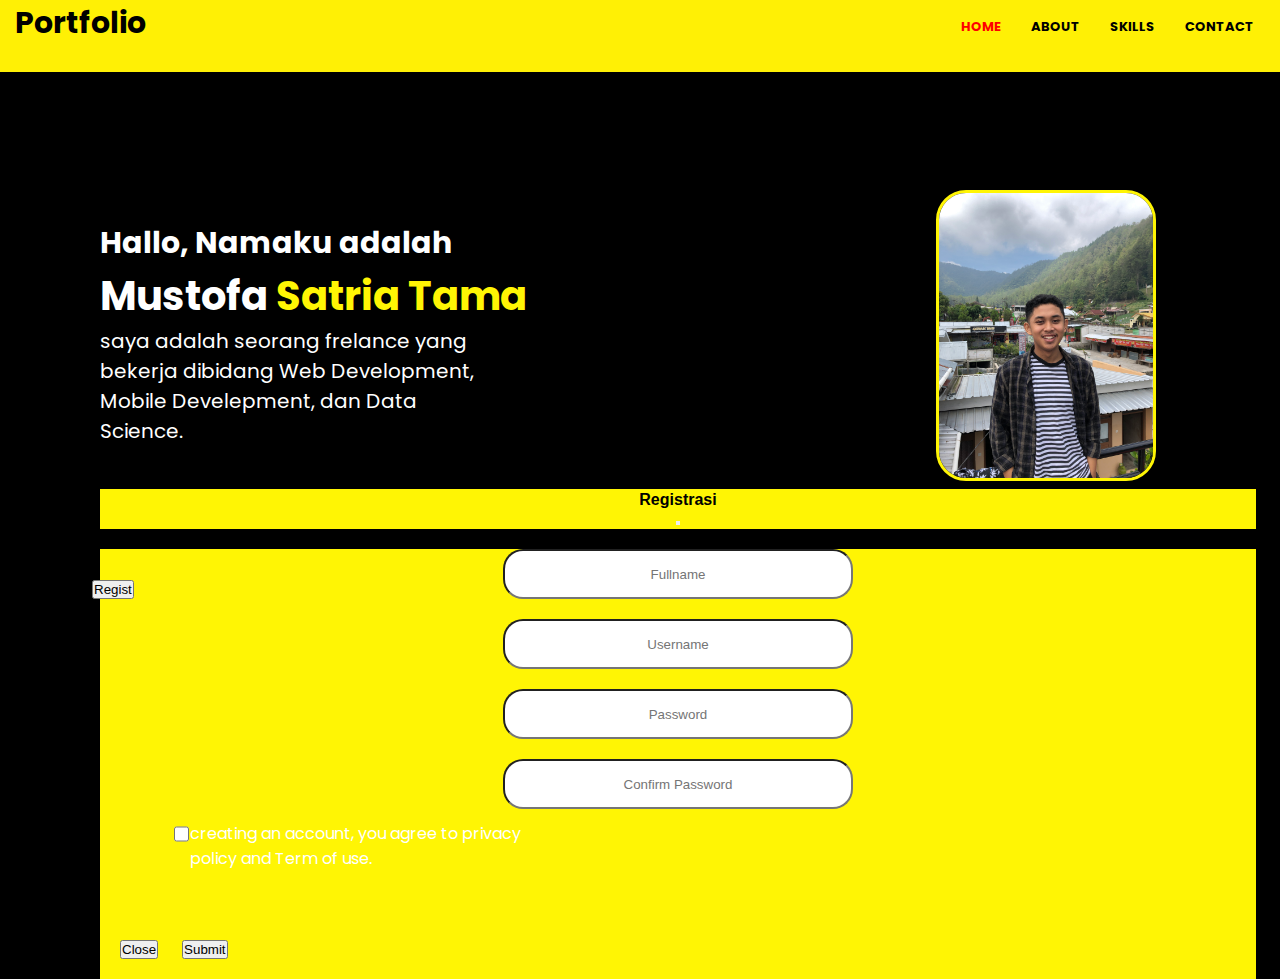
<file: index.html>
<!DOCTYPE html>
<html lang="en">
  <head>
    <meta charset="UTF-8" />
    <meta http-equiv="X-UA-Compatible" content="IE=edge" />
    <meta name="viewport" content="width=device-width, initial-scale=1.0" />
    <link rel="stylesheet" href="https://cdnjs.cloudflare.com/ajax/libs/animate.css/4.1.1/animate.min.css" />
    <link href="https://cdn.jsdelivr.net/npm/bootstrap@5.0.2/dist/css/bootstrap.min.css" rel="stylesheet" integrity="sha384-EVSTQN3/azprG1Anm3QDgpJLIm9Nao0Yz1ztcQTwFspd3yD65VohhpuuCOmLASjC" crossorigin="anonymous" />
    <link rel="stylesheet" href="style.css" />
    <link rel="stylesheet" href="form.css">
    <title>Mustofa Satria Tama Portofolio</title>
  </head>
  <body>
    <!-- Navbar -->
    <nav>
        <i class="fas fa-bars"></i>
      </label>
      <label class="logo">Portfolio</span></label>
      <ul>
        <li><a class="active" href="#">Home</a></li>
        <li><a href="about.html">About</a></li>
        <li><a href="skills.html">Skills</a></li>
        <li><a href="contact.html">Contact</a></li>
      </ul>
    </nav>
    <!-- Navbar end -->
    <br><br><br><br><br><br>
    <!-- home -->
    <section id="home">
        <div class="hello">Hallo, Namaku adalah</div>
        <div class="nama">Mustofa <span class="animate__animated animate__headShake animate__infinite animate__slow">Satria Tama</span></div>
        <div class="tentang">saya adalah seorang frelance yang bekerja dibidang Web Development, Mobile Develepment, dan Data Science. </div>
        <div class="gambar"><img src="/foto/satria.JPG" alt=""></div>
        <!-- buat popup modal -->
        <div class="login"><button type="button"  class="btn btn-primary"  data-bs-toggle="modal" data-bs-toggle="tooltip" title="Pencet dong!" data-bs-target="#myModal">Regist</button></div>

        <div class="modal fade" id="myModal">
          <div class="modal-dialog modal-md modal-dialog-centered">
            <div class="modal-content"  >
              <!-- Modal Header -->
              <div class="modal-header">
                <h4 class="modal-title"> Registrasi</h4>
                <button type="button" class="btn-close" data-bs-dismiss="modal"></button>
              </div>
        
              <!-- Modal body --> 
              <div class="modal-body" id="dalemmodal">
                <div id="form"><form action="#" method="post">
                  <input id="fn" type="text" name="fullName" placeholder="Fullname">
                  <input id="un" type="text" name="Username" placeholder="Username" />
                  <input id="pw" type="password" name="password" placeholder="Password" />
                  <input id="cpw" type="password" name="confirmPassword" placeholder="Confirm Password" />

                  <input type="checkbox" id="confirm" ><div id="penjelasanconfirm">creating an account, you agree to privacy policy and Term of use.</div>
                  <button type="button" class="btn btn-danger" data-bs-dismiss="modal">Close</button>
                  <button type="submit" id="submit-btn" class="btn btn-primary">Submit</button>
              </div>
            </form>
        
        
            </div>
          </div>
        </div>
        </div>
        
    </section>
    <!-- home end -->
    <script src="https://cdn.jsdelivr.net/npm/bootstrap@5.0.2/dist/js/bootstrap.bundle.min.js" integrity="sha384-MrcW6ZMFYlzcLA8Nl+NtUVF0sA7MsXsP1UyJoMp4YLEuNSfAP+JcXn/tWtIaxVXM" crossorigin="anonymous"></script>
    <script src="main.js"></script>
  </body>
</html>
</file>
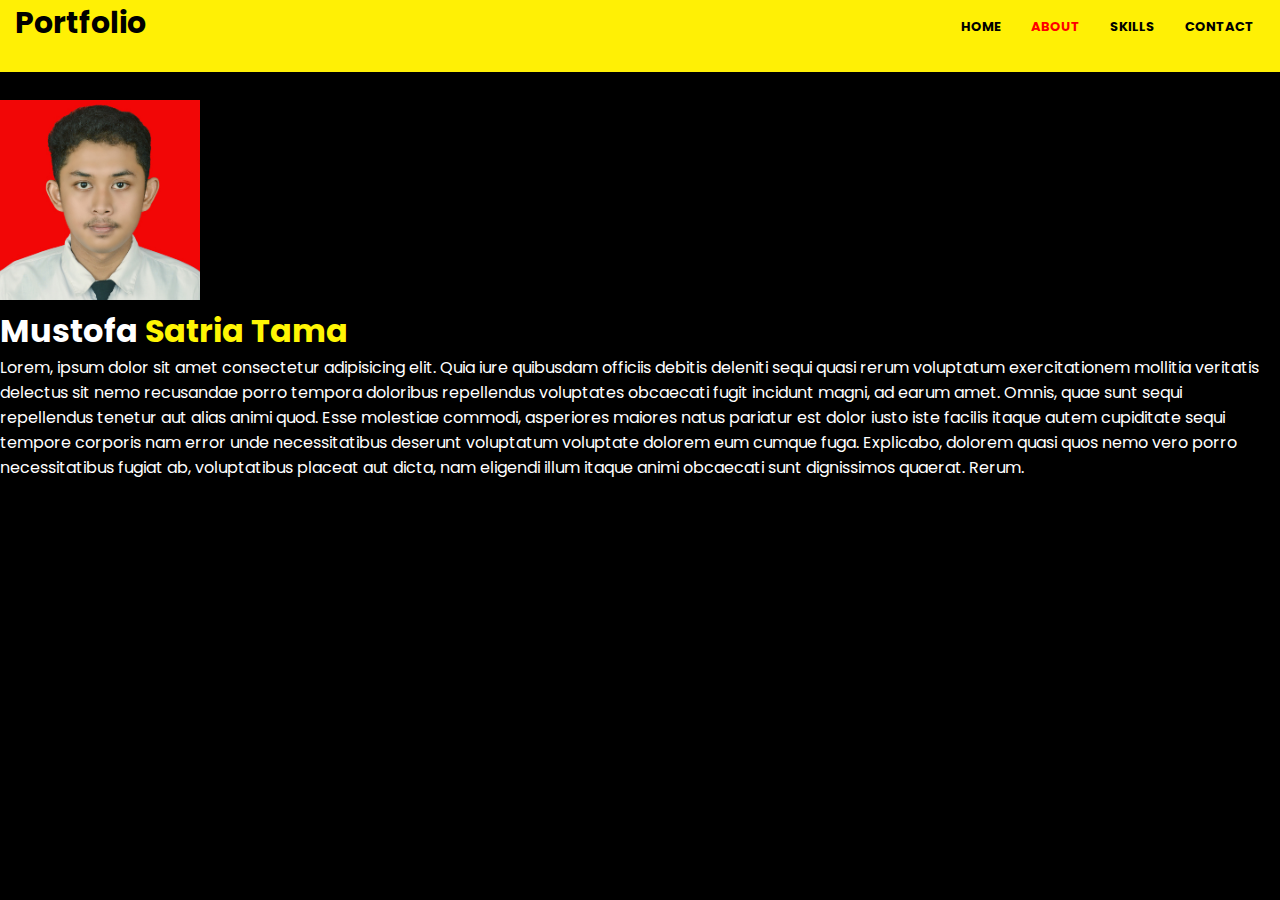
<file: about.html>
<!DOCTYPE html>
<html lang="en">
  <head>
    <meta charset="UTF-8" />
    <meta http-equiv="X-UA-Compatible" content="IE=edge" />
    <meta name="viewport" content="width=device-width, initial-scale=1.0" />
    <link rel="stylesheet" href="https://cdnjs.cloudflare.com/ajax/libs/animate.css/4.1.1/animate.min.css" />
    <link href="https://cdn.jsdelivr.net/npm/bootstrap@5.0.2/dist/css/bootstrap.min.css" rel="stylesheet" integrity="sha384-EVSTQN3/azprG1Anm3QDgpJLIm9Nao0Yz1ztcQTwFspd3yD65VohhpuuCOmLASjC" crossorigin="anonymous" />
    <link rel="stylesheet" href="style.css" />
    <title>Mustofa Satria Tama Portofolio</title>
  </head>
  <body>
    <nav>
        <i class="fas fa-bars"></i>
      </label>
      <label class="logo">Portfolio</span></label>
      <ul>
        <li><a href="index.html">Home</a></li>
        <li><a class="active" href="about.html">About</a></li>
        <li><a href="skills.html">Skills</a></li>
        <li><a href="contact.html">Contact</a></li>
      </ul>
    </nav>
    <!-- bagian about -->
    <div class="jumbotron text-center"><a href="#">
        <img src="/foto/4 X 6 (2).jpg" alt="mustofa satria tama" width="200" class="rounded-circle"></a>
        <h1 class="display-4">Mustofa <span class="animate__animated animate__headShake animate__infinite animate__slow"> Satria Tama</span></h1>
        <p class="lead">Lorem, ipsum dolor sit amet consectetur adipisicing elit. Quia iure quibusdam officiis debitis deleniti sequi quasi rerum voluptatum exercitationem mollitia veritatis delectus sit nemo recusandae porro tempora doloribus repellendus voluptates obcaecati fugit incidunt magni, ad earum amet. Omnis, quae sunt sequi repellendus tenetur aut alias animi quod. Esse molestiae commodi, asperiores maiores natus pariatur est dolor iusto iste facilis itaque autem cupiditate sequi tempore corporis nam error unde necessitatibus deserunt voluptatum voluptate dolorem eum cumque fuga. Explicabo, dolorem quasi quos nemo vero porro necessitatibus fugiat ab, voluptatibus placeat aut dicta, nam eligendi illum itaque animi obcaecati sunt dignissimos quaerat. Rerum.</div>
    <script src="https://cdn.jsdelivr.net/npm/bootstrap@5.0.2/dist/js/bootstrap.bundle.min.js" integrity="sha384-MrcW6ZMFYlzcLA8Nl+NtUVF0sA7MsXsP1UyJoMp4YLEuNSfAP+JcXn/tWtIaxVXM" crossorigin="anonymous"></script>
  </body>
</html>
</file>
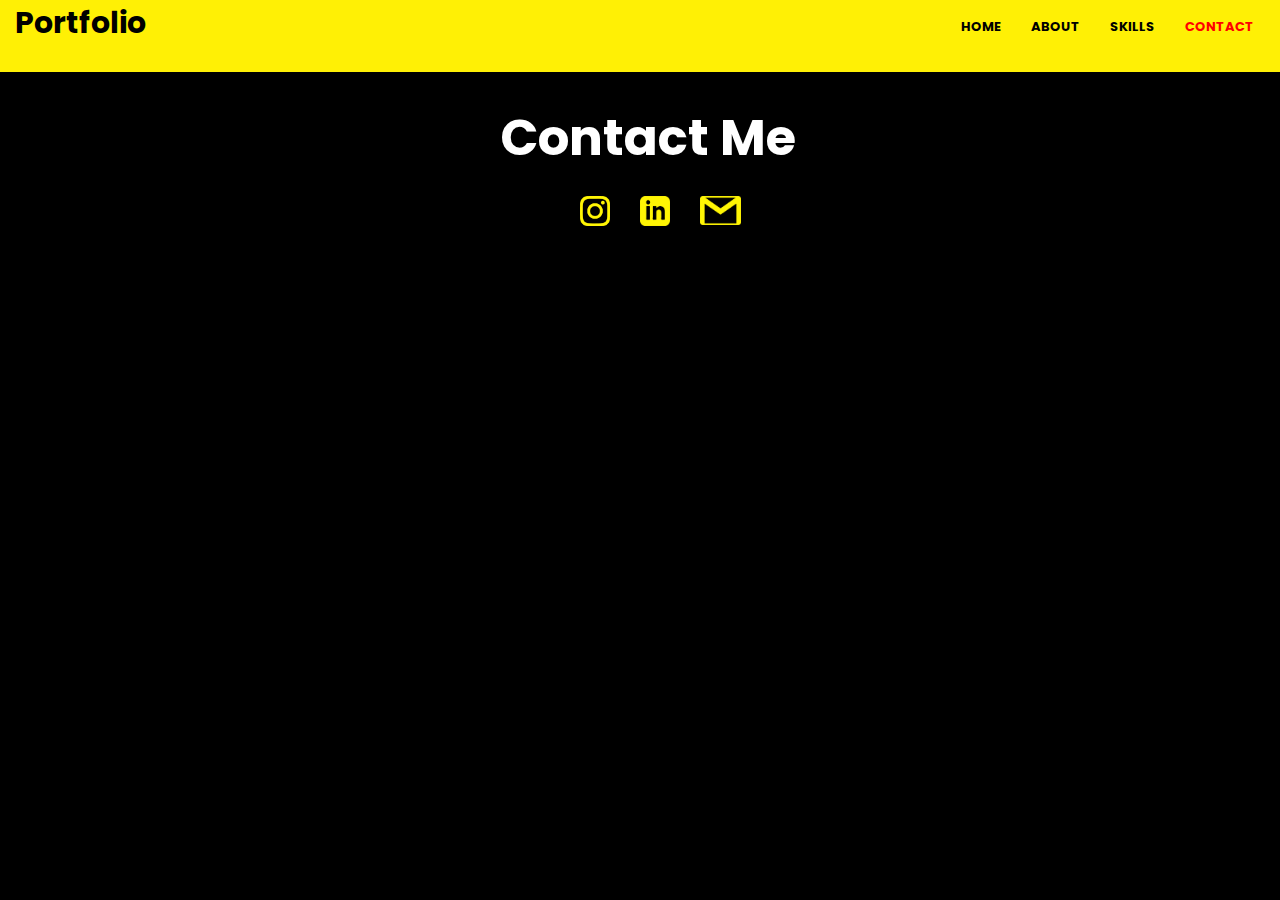
<file: contact.html>
<!DOCTYPE html>
<html lang="en">
  <head>
    <meta charset="UTF-8" />
    <meta http-equiv="X-UA-Compatible" content="IE=edge" />
    <meta name="viewport" content="width=device-width, initial-scale=1.0" />
    <link rel="stylesheet" href="https://cdnjs.cloudflare.com/ajax/libs/animate.css/4.1.1/animate.min.css" />
    <link href="https://cdn.jsdelivr.net/npm/bootstrap@5.0.2/dist/css/bootstrap.min.css" rel="stylesheet" integrity="sha384-EVSTQN3/azprG1Anm3QDgpJLIm9Nao0Yz1ztcQTwFspd3yD65VohhpuuCOmLASjC" crossorigin="anonymous" />
    <link rel="stylesheet" href="style.css" />
    <title>Mustofa Satria Tama Portofolio</title>
  </head>
  <body>
    <!-- Navbar -->
    <nav>
        <i class="fas fa-bars"></i>
      </label>
      <label class="logo">Portfolio</span></label>
      <ul>
        <li><a  href="index.html">Home</a></li>
        <li><a href="about.html">About</a></li>
        <li><a href="skills.html">Skills</a></li>
        <li><a class="active" href="contact.html">Contact</a></li>
      </ul>
    </nav>
    <div class="contactme">Contact Me</div>
    <div class="logos"><a href="https://www.instagram.com/satriatama155/" target="_blank">
        <div class="instagram"><img src="/icons/instagram.png" alt="instagram logo"></div></a>
    </div>
    <div class="logos"><a href="https://www.linkedin.com/in/satria-tama-29522b1a4/" target="_blank">
        <div class="LinkedIn"><img src="/icons/linkedin.png" alt="linkedin logo"></div></a>
    </div>
    <div class="logos"><a href="mailto:satriatama121@gmail.com" target="_blank">
        <div class="gmail"><img src="/icons/Gmail.png" alt="gmail logo"></div></a>
    </div>
<script src="https://cdn.jsdelivr.net/npm/bootstrap@5.0.2/dist/js/bootstrap.bundle.min.js" integrity="sha384-MrcW6ZMFYlzcLA8Nl+NtUVF0sA7MsXsP1UyJoMp4YLEuNSfAP+JcXn/tWtIaxVXM" crossorigin="anonymous"></script>
  </body>
</html>
</file>
<file: style.css>
@import url("https://fonts.googleapis.com/css2?family=Poppins:wght@300&display=swap");
* {
  padding: 0;
  margin: 0;
  text-decoration: none;
  list-style: none;
  box-sizing: border-box;
}
body {
  font-family: "Poppins", sans-serif;
  font-style: normal;
  background-color: black;
}
nav {
  background: #fff005;
  height: 8%;
  width: 100%;
  position: fixed;
}
label.logo {
  color: black;
  font-size: 30px;
  margin: 4px;
  margin-left: 15px;
  font-weight: bold;
}
nav ul {
  float: right;
  margin: inherit;
  padding: 3 px;
  margin: 13px 13px;
}
nav ul li {
  display: inline-block;
}
nav ul li a {
  color: black;
  font-size: 13px;
  padding: 7px 13px;
  border-radius: 3px;
  text-transform: uppercase;
  text-decoration: none;
  font-family: "Poppins", sans-serif;
  font-weight: bolder;
}
a.active {
  color: red;
  transition: 1s;
}

a:hover {
  background-color: black;
  color: yellow;
  transition: 0.5s;
}
#home {
  color: white;
  position: absolute;
  top: 220px;
  left: 100px;
}
.hello {
  font-size: 30px;
  font-weight: bolder;
}
.nama {
  font-size: 40px;
  font-weight: bolder;
}
span {
  color: #fff504;
  display: inline-block;
}
.tentang {
  font-size: 20px;
  font-weight: normal;
  width: 35%;
}
.gambar img {
  width: 220px;
  position: absolute;
  top: -30px;
  right: 100px;
  border: 3px solid #fff504;
  border-radius: 30px;
}
.gambar img:hover {
  width: 250px;
  transition: 0.5s;
  top: -32px;
  right: 98px;
}
#about {
  color: white;
  position: absolute;
  width: 80%;
  left: 140px;
}
.about {
  font-size: 50px;
  text-align: center;
  font-weight: bold;
  color: #fff504;
}
.gambartentang img {
  width: 150px;
  position: relative;
  left: 431px;
  border-radius: 100%;
}
/* bagian about */
.display-4 {
  font-weight: bold;
}
.jumbotron {
  color: white;
  padding-top: 100px;
  width: 99%;
}
.jumbotron img:hover {
  width: 230px;
  transition: 0.5s;
}
.contactme {
  color: white;
  font-size: 50px;
  position: relative;
  top: 100px;
  right: -500px;
  font-weight: bold;
}
.logos img {
  width: 30px;
  float: left;
  position: relative;
  margin-left: 30px;
  top: 120px;
  right: -550px;
}
.gmail img {
  width: 41px;
}
.logos img:hover {
  width: 33px;
}
.gmail img:hover {
  width: 44px;
}
</file>
<file: form.css>
#dalemmodal {
  width: inherit;
  margin: auto;
  padding: 0;
  background-color: #fff504;
}
.modal-header {
  color: black;
  background-color: #fff504;
  font-family: sans-serif;
  font-weight: bolder;
  text-align: center;
  border: 2px solid #fff504;
}
input {
  display: block;
  text-align: center;
  height: 50px;
  width: 350px;
  margin: auto;
  margin-top: 20px;
  border-radius: 20px;
  box-sizing: border-box;
}
input:hover {
  background-color: black;
  cursor: pointer;
  color: #fff504;
}
#confirm {
  display: inline-block;
  width: 15px;
  position: relative;
  top: -20px;
  left: 74px;
}
#penjelasanconfirm {
  width: 338px;
  position: relative;
  top: -65px;
  left: 90px;
}
.btn {
  margin-bottom: 20px;
  margin-left: 20px;
}
.login {
  position: relative;
  top: 130px;
  left: -28px;
}
</file>
